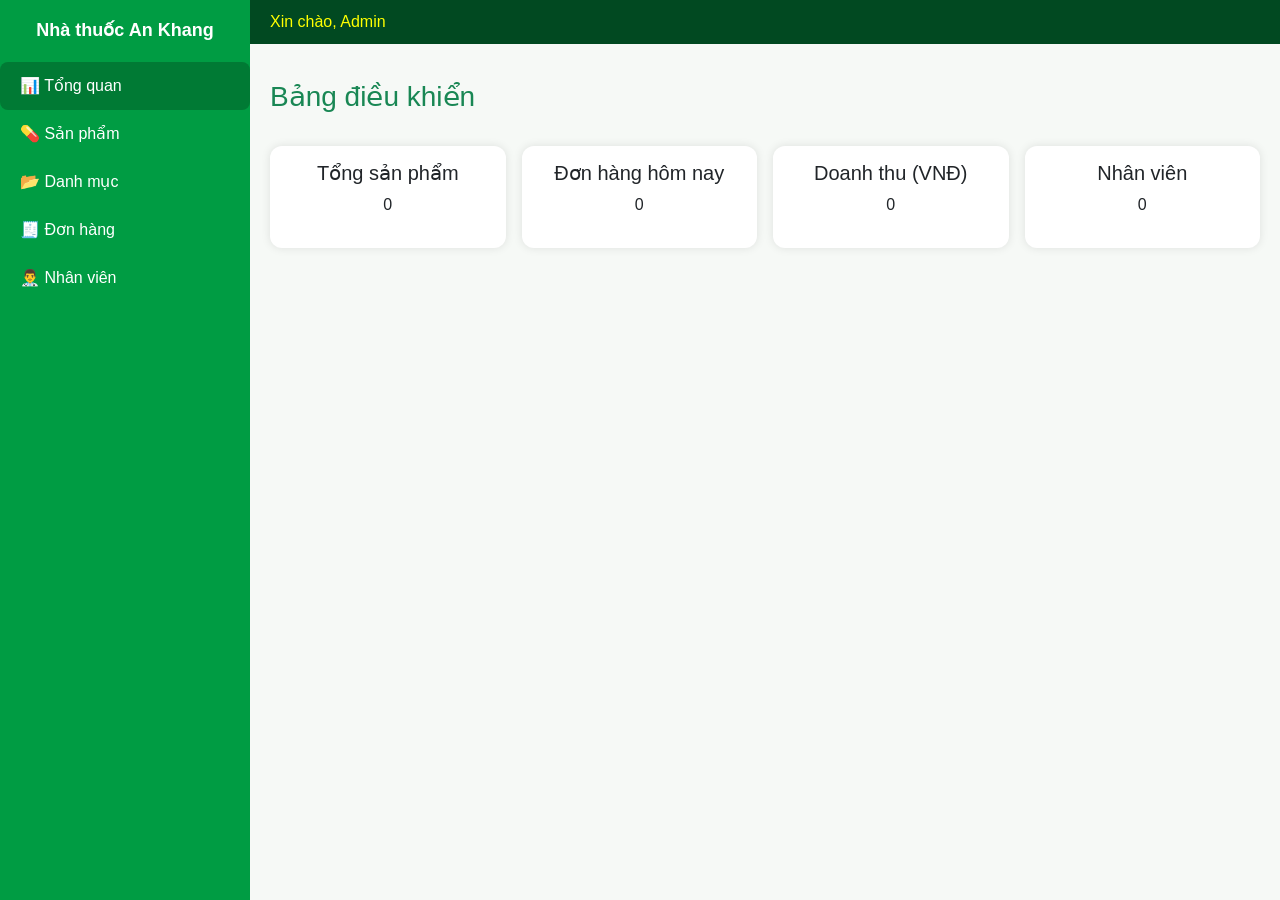
<file: index.html>
<!doctype html>
<html lang="vi">
<head>
  <meta charset="utf-8">
  <meta name="viewport" content="width=device-width,initial-scale=1">
  <title>Bảng điều khiển - Nhà thuốc An Khang</title>
  <link href="https://cdn.jsdelivr.net/npm/bootstrap@5.3.2/dist/css/bootstrap.min.css" rel="stylesheet">
  <link rel="stylesheet" href="assets/style.css">
</head>
<body>
  <div class="sidebar">
    <h4>Nhà thuốc An Khang</h4>
    <ul>
      <li><a href="index.html" class="active">📊 Tổng quan</a></li>
      <li><a href="sanpham.html">💊 Sản phẩm</a></li>
      <li><a href="danhmuc.html">📂 Danh mục</a></li>
      <li><a href="donhang.html">🧾 Đơn hàng</a></li>
      <li><a href="nhanvien.html">👨‍⚕️ Nhân viên</a></li>
    </ul>
  </div>

  <div class="header"><span>Xin chào, Admin</span></div>

  <div class="main-content">
    <h3 class="text-success">Bảng điều khiển</h3>
    <div class="row g-3 mt-3">
      <div class="col-md-3"><div class="card text-center"><h5>Tổng sản phẩm</h5><p id="spCount">0</p></div></div>
      <div class="col-md-3"><div class="card text-center"><h5>Đơn hàng hôm nay</h5><p id="dhCount">0</p></div></div>
      <div class="col-md-3"><div class="card text-center"><h5>Doanh thu (VNĐ)</h5><p id="revenue">0</p></div></div>
      <div class="col-md-3"><div class="card text-center"><h5>Nhân viên</h5><p id="nvCount">0</p></div></div>
    </div>
  </div>

  <script src="https://code.jquery.com/jquery-3.7.1.min.js"></script>
  <script src="https://cdn.jsdelivr.net/npm/bootstrap@5.3.2/dist/js/bootstrap.bundle.min.js"></script>
  <script src="assets/main.js"></script>
</body>
</html>
</file>
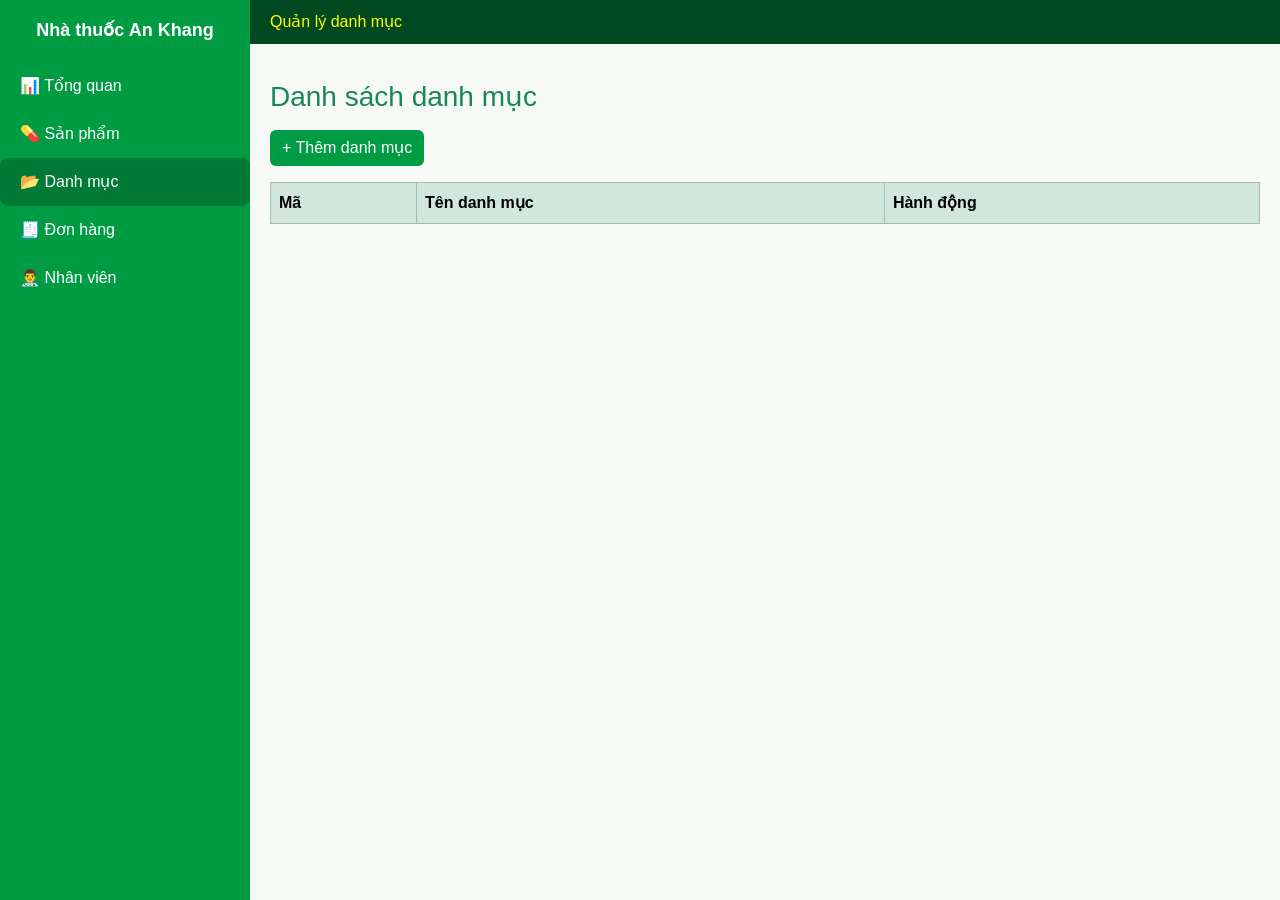
<file: danhmuc.html>
<!doctype html>
<html lang="vi">
<head>
  <meta charset="utf-8">
  <meta name="viewport" content="width=device-width,initial-scale=1">
  <title>Danh mục - Nhà thuốc An Khang</title>
  <link href="https://cdn.jsdelivr.net/npm/bootstrap@5.3.2/dist/css/bootstrap.min.css" rel="stylesheet">
  <link rel="stylesheet" href="assets/style.css">
</head>
<body>
  <div class="sidebar">
    <h4>Nhà thuốc An Khang</h4>
    <ul>
      <li><a href="index.html">📊 Tổng quan</a></li>
      <li><a href="sanpham.html">💊 Sản phẩm</a></li>
      <li><a href="danhmuc.html" class="active">📂 Danh mục</a></li>
      <li><a href="donhang.html">🧾 Đơn hàng</a></li>
      <li><a href="nhanvien.html">👨‍⚕️ Nhân viên</a></li>
    </ul>
  </div>

  <div class="header"><span>Quản lý danh mục</span></div>

  <div class="main-content">
    <h3 class="text-success mb-3">Danh sách danh mục</h3>
    <button class="btn btn-success mb-3" data-bs-toggle="modal" data-bs-target="#modalDanhMuc">+ Thêm danh mục</button>

    <table class="table table-bordered table-hover">
      <thead class="table-success">
        <tr><th>Mã</th><th>Tên danh mục</th><th>Hành động</th></tr>
      </thead>
      <tbody id="tbodyDanhMuc"></tbody>
    </table>
  </div>

  <div class="modal fade" id="modalDanhMuc" tabindex="-1">
    <div class="modal-dialog">
      <div class="modal-content">
        <div class="modal-header"><h5 class="modal-title">Danh mục</h5></div>
        <div class="modal-body">
          <input type="hidden" id="maDanhMuc">
          <div class="mb-3">
            <label class="form-label">Tên danh mục</label>
            <input class="form-control" id="tenDanhMuc">
          </div>
        </div>
        <div class="modal-footer">
          <button class="btn btn-secondary" data-bs-dismiss="modal">Đóng</button>
          <button class="btn btn-primary" id="btnSaveDanhMuc">Lưu</button>
        </div>
      </div>
    </div>
  </div>

  <script src="https://code.jquery.com/jquery-3.7.1.min.js"></script>
  <script src="https://cdn.jsdelivr.net/npm/bootstrap@5.3.2/dist/js/bootstrap.bundle.min.js"></script>
  <script src="assets/main.js"></script>
</body>
</html>
</file>
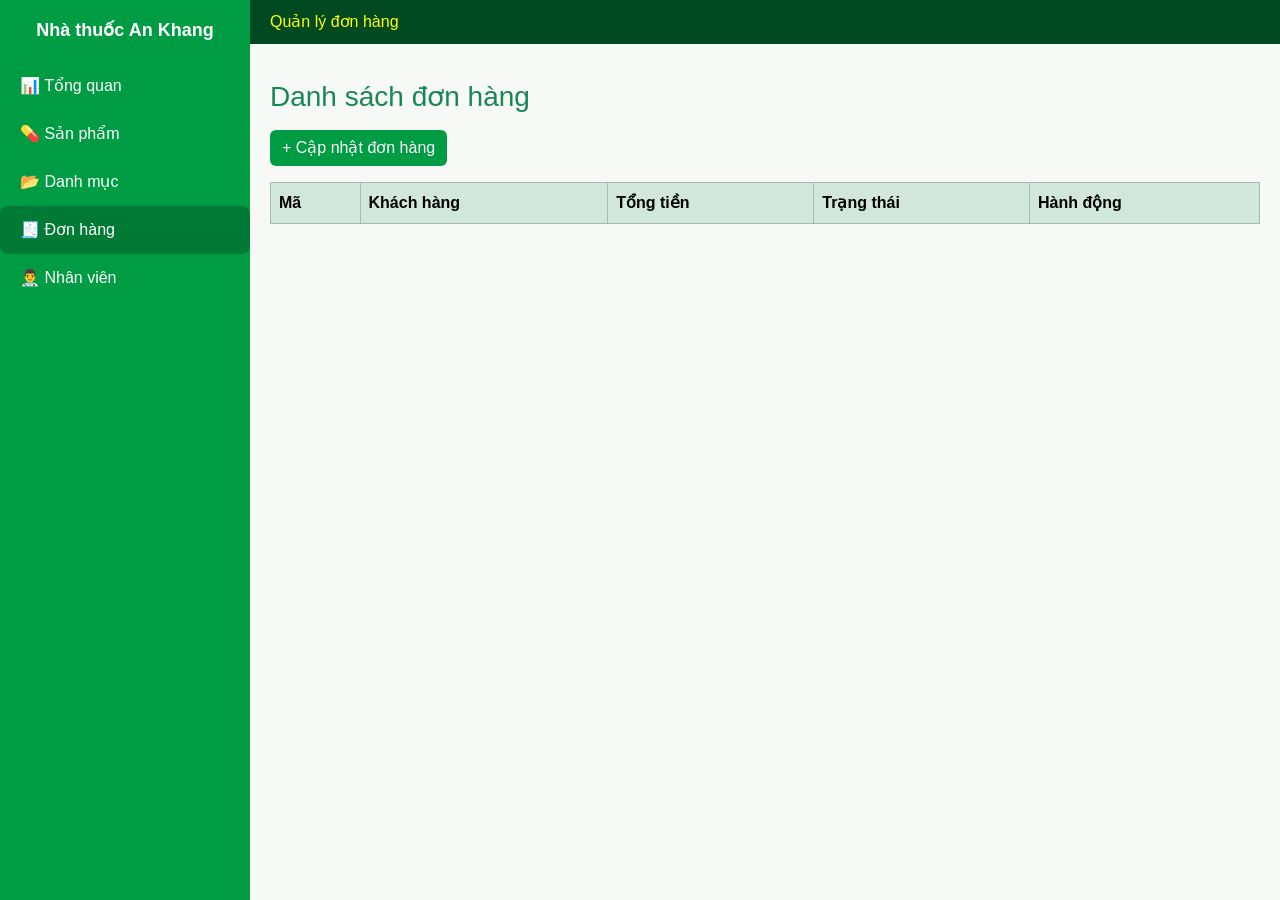
<file: donhang.html>
<!doctype html>
<html lang="vi">
<head>
  <meta charset="utf-8">
  <meta name="viewport" content="width=device-width,initial-scale=1">
  <title>Đơn hàng - Nhà thuốc An Khang</title>
  <link href="https://cdn.jsdelivr.net/npm/bootstrap@5.3.2/dist/css/bootstrap.min.css" rel="stylesheet">
  <link rel="stylesheet" href="assets/style.css">
</head>
<body>
  <div class="sidebar">
    <h4>Nhà thuốc An Khang</h4>
    <ul>
      <li><a href="index.html">📊 Tổng quan</a></li>
      <li><a href="sanpham.html">💊 Sản phẩm</a></li>
      <li><a href="danhmuc.html">📂 Danh mục</a></li>
      <li><a href="donhang.html" class="active">🧾 Đơn hàng</a></li>
      <li><a href="nhanvien.html">👨‍⚕️ Nhân viên</a></li>
    </ul>
  </div>

  <div class="header"><span>Quản lý đơn hàng</span></div>

  <div class="main-content">
    <h3 class="text-success mb-3">Danh sách đơn hàng</h3>
    <button class="btn btn-success mb-3" data-bs-toggle="modal" data-bs-target="#modalDonHang">+ Cập nhật đơn hàng</button>

    <table class="table table-bordered table-hover">
      <thead class="table-success">
        <tr><th>Mã</th><th>Khách hàng</th><th>Tổng tiền</th><th>Trạng thái</th><th>Hành động</th></tr>
      </thead>
      <tbody id="tbodyDonHang"></tbody>
    </table>
  </div>

  <div class="modal fade" id="modalDonHang" tabindex="-1">
    <div class="modal-dialog">
      <div class="modal-content">
        <div class="modal-header"><h5 class="modal-title">Đơn hàng</h5></div>
        <div class="modal-body">
          <input type="hidden" id="maDonHang">
          <div class="mb-2"><label>Tên khách hàng</label><input id="tenKhachHang" class="form-control"></div>
          <div class="mb-2"><label>Tổng tiền</label><input id="tongTien" type="number" class="form-control"></div>
          <div class="mb-2"><label>Trạng thái</label><input id="trangThai" class="form-control"></div>
        </div>
        <div class="modal-footer">
          <button class="btn btn-secondary" data-bs-dismiss="modal">Đóng</button>
          <button class="btn btn-primary" id="btnSaveDonHang">Lưu</button>
        </div>
      </div>
    </div>
  </div>

  <script src="https://code.jquery.com/jquery-3.7.1.min.js"></script>
  <script src="https://cdn.jsdelivr.net/npm/bootstrap@5.3.2/dist/js/bootstrap.bundle.min.js"></script>
  <script src="assets/main.js"></script>
</body>
</html>
</file>
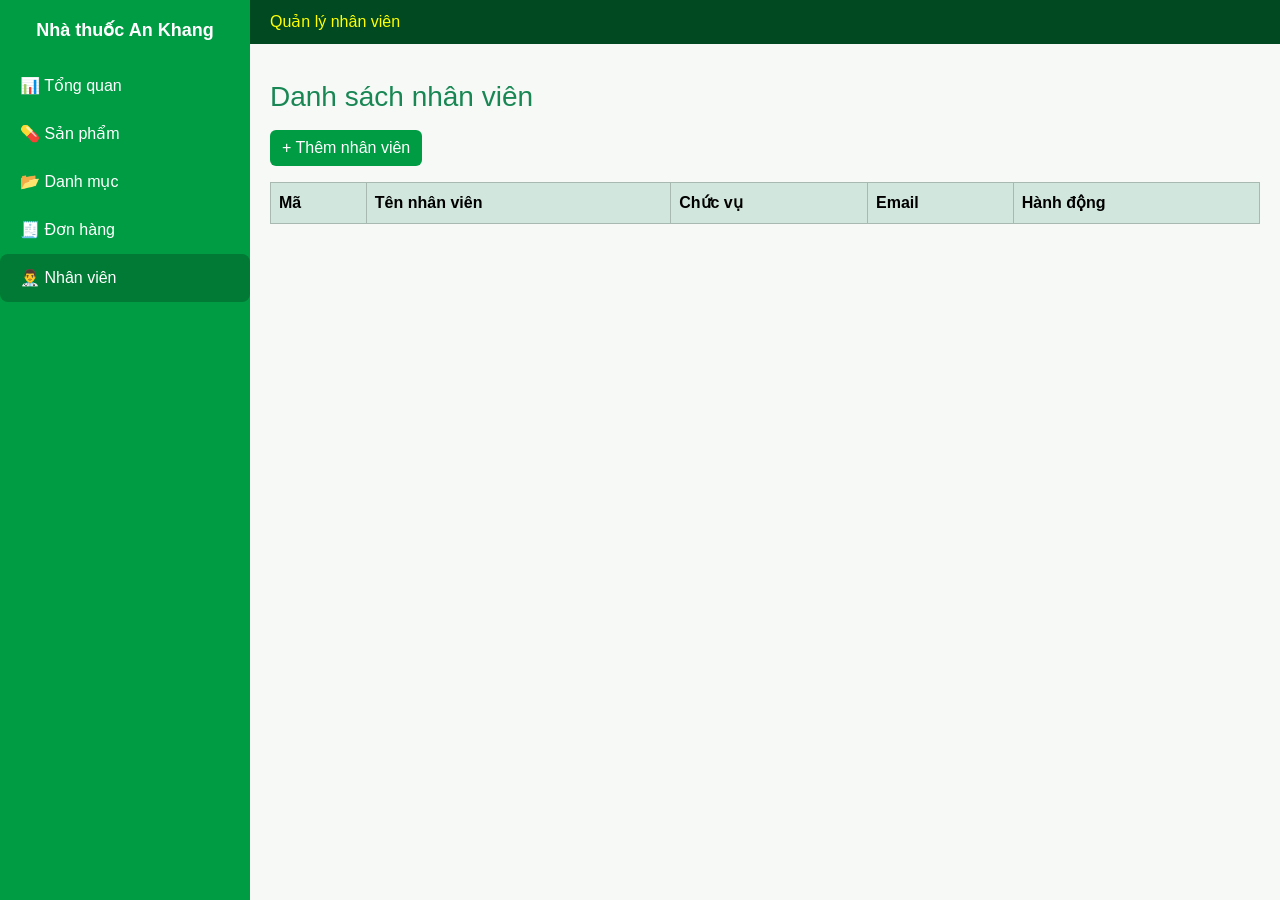
<file: nhanvien.html>
<!doctype html>
<html lang="vi">
<head>
  <meta charset="utf-8">
  <meta name="viewport" content="width=device-width,initial-scale=1">
  <title>Nhân viên - Nhà thuốc An Khang</title>
  <link href="https://cdn.jsdelivr.net/npm/bootstrap@5.3.2/dist/css/bootstrap.min.css" rel="stylesheet">
  <link rel="stylesheet" href="assets/style.css">
</head>
<body>
  <div class="sidebar">
    <h4>Nhà thuốc An Khang</h4>
    <ul>
      <li><a href="index.html">📊 Tổng quan</a></li>
      <li><a href="sanpham.html">💊 Sản phẩm</a></li>
      <li><a href="danhmuc.html">📂 Danh mục</a></li>
      <li><a href="donhang.html">🧾 Đơn hàng</a></li>
      <li><a href="nhanvien.html" class="active">👨‍⚕️ Nhân viên</a></li>
    </ul>
  </div>

  <div class="header"><span>Quản lý nhân viên</span></div>

  <div class="main-content">
    <h3 class="text-success mb-3">Danh sách nhân viên</h3>
    <button class="btn btn-success mb-3" data-bs-toggle="modal" data-bs-target="#modalNhanVien">+ Thêm nhân viên</button>

    <table class="table table-bordered table-hover">
      <thead class="table-success">
        <tr><th>Mã</th><th>Tên nhân viên</th><th>Chức vụ</th><th>Email</th><th>Hành động</th></tr>
      </thead>
      <tbody id="tbodyNhanVien"></tbody>
    </table>
  </div>

  <div class="modal fade" id="modalNhanVien" tabindex="-1">
    <div class="modal-dialog">
      <div class="modal-content">
        <div class="modal-header"><h5 class="modal-title">Nhân viên</h5></div>
        <div class="modal-body">
          <input type="hidden" id="maNhanVien">
          <div class="mb-2"><label>Tên nhân viên</label><input id="tenNhanVien" class="form-control"></div>
          <div class="mb-2"><label>Chức vụ</label><input id="chucVu" class="form-control"></div>
          <div class="mb-2"><label>Email</label><input id="nvEmail" type="email" class="form-control"></div>
        </div>
        <div class="modal-footer">
          <button class="btn btn-secondary" data-bs-dismiss="modal">Đóng</button>
          <button class="btn btn-primary" id="btnSaveNhanVien">Lưu</button>
        </div>
      </div>
    </div>
  </div>

  <script src="https://code.jquery.com/jquery-3.7.1.min.js"></script>
  <script src="https://cdn.jsdelivr.net/npm/bootstrap@5.3.2/dist/js/bootstrap.bundle.min.js"></script>
  <script src="assets/main.js"></script>
</body>
</html>
</file>
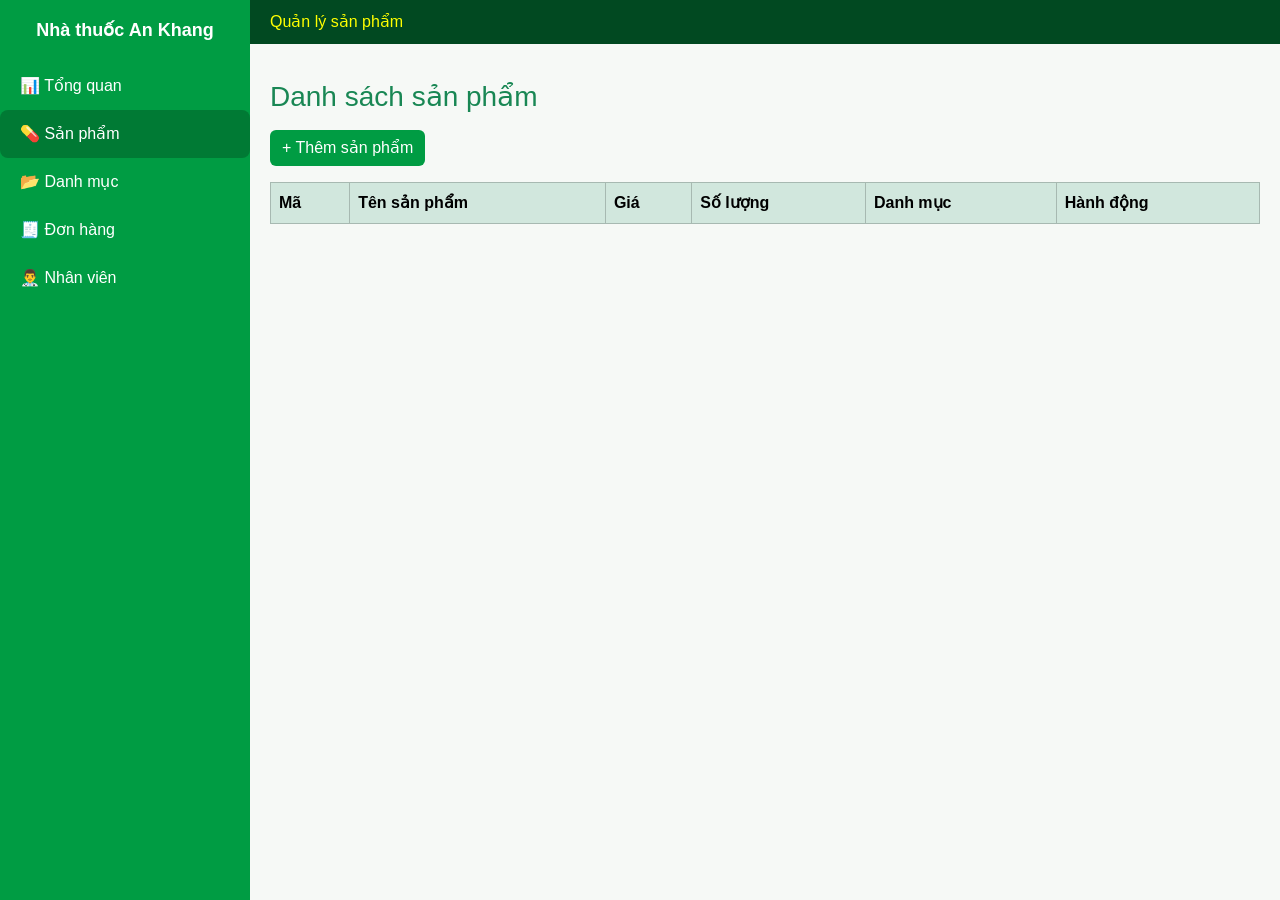
<file: sanpham.html>
<!doctype html>
<html lang="vi">
<head>
  <meta charset="utf-8">
  <meta name="viewport" content="width=device-width,initial-scale=1">
  <title>Sản phẩm - Nhà thuốc An Khang</title>
  <link href="https://cdn.jsdelivr.net/npm/bootstrap@5.3.2/dist/css/bootstrap.min.css" rel="stylesheet">
  <link rel="stylesheet" href="assets/style.css">
</head>
<body>
  <div class="sidebar">
    <h4>Nhà thuốc An Khang</h4>
    <ul>
      <li><a href="index.html">📊 Tổng quan</a></li>
      <li><a href="sanpham.html" class="active">💊 Sản phẩm</a></li>
      <li><a href="danhmuc.html">📂 Danh mục</a></li>
      <li><a href="donhang.html">🧾 Đơn hàng</a></li>
      <li><a href="nhanvien.html">👨‍⚕️ Nhân viên</a></li>
    </ul>
  </div>

  <div class="header"><span>Quản lý sản phẩm</span></div>

  <div class="main-content">
    <h3 class="text-success mb-3">Danh sách sản phẩm</h3>
    <button class="btn btn-success mb-3" data-bs-toggle="modal" data-bs-target="#modalSanPham">+ Thêm sản phẩm</button>

    <table class="table table-bordered table-hover">
      <thead class="table-success">
        <tr><th>Mã</th><th>Tên sản phẩm</th><th>Giá</th><th>Số lượng</th><th>Danh mục</th><th>Hành động</th></tr>
      </thead>
      <tbody id="tbodySanPham"></tbody>
    </table>
  </div>

  <div class="modal fade" id="modalSanPham" tabindex="-1">
    <div class="modal-dialog">
      <div class="modal-content">
        <div class="modal-header"><h5 class="modal-title">Sản phẩm</h5></div>
        <div class="modal-body">
          <input type="hidden" id="maSanPham">
          <div class="mb-2"><label>Tên sản phẩm</label><input id="tenSanPham" class="form-control"></div>
          <div class="mb-2"><label>Giá</label><input id="donGia" type="number" class="form-control"></div>
          <div class="mb-2"><label>Số lượng</label><input id="soLuong" type="number" class="form-control"></div>
          <div class="mb-2"><label>Danh mục</label><select id="spDanhMuc" class="form-control"></select></div>
        </div>
        <div class="modal-footer">
          <button class="btn btn-secondary" data-bs-dismiss="modal">Đóng</button>
          <button class="btn btn-primary" id="btnSaveSanPham">Lưu</button>
        </div>
      </div>
    </div>
  </div>

  <script src="https://code.jquery.com/jquery-3.7.1.min.js"></script>
  <script src="https://cdn.jsdelivr.net/npm/bootstrap@5.3.2/dist/js/bootstrap.bundle.min.js"></script>
  <script src="assets/main.js"></script>
</body>
</html>
</file>
<file: assets/style.css>
body {
  font-family: 'Segoe UI', sans-serif;
  background-color: #f6f9f6;
  margin: 0;
  display: flex;
}

.sidebar {
  width: 250px;
  background-color: #009c43;
  color: #fff;
  height: 100vh;
  position: fixed;
  left: 0;
  top: 0;
  transition: all 0.3s ease;
  z-index: 2000;
}

.sidebar.hidden {
  left: -250px;
}

.sidebar h4 {
  text-align:center;
  margin:20px;
  font-size: 18px;
  font-weight: 600; 
}

.sidebar ul {
  list-style: none;
  padding: 0;
  margin: 0;
}

.sidebar ul li a {
  color: white;
  display: block;
  padding: 12px 20px;
  text-decoration: none;
  border-radius: 8px;
}

.sidebar ul li a:hover,
.sidebar ul li a.active {
  background-color: #007a34;
}

.header {
  background-color: #014921;
  color: yellow;
  padding: 10px 20px;
  display: flex;
  justify-content: space-between;
  align-items: center;
  position: fixed;
  width: calc(100% - 250px);
  left: 250px;
  top: 0;
  transition: all 0.3s ease;
  z-index: 1500;
}

.header.full {
  width: 100%;
  left: 0;
}

.header .menu-toggle {
  background: transparent;
  border: none;
  color: white;
  font-size: 24px;
}

.main-content {
  margin-left: 250px;
  margin-top: 60px;
  padding: 20px;
  width: 100%;
  transition: all 0.3s ease;
}

.main-content.full {
  margin-left: 0;
}

.card {
  border: none;
  border-radius: 12px;
  box-shadow: 0 0 10px rgba(0,0,0,0.1);
  padding: 15px;
}

.btn-success {
  background-color: #009c43;
  border: none;
}
.btn-success:hover {
  background-color: #007a34;
}

@media (max-width: 768px) {
  .sidebar {
    left: -250px;
  }
  .sidebar.show {
    left: 0;
  }
  .header {
    width: 100%;
    left: 0;
  }
  .main-content {
    margin-left: 0;
  }
}
</file>
